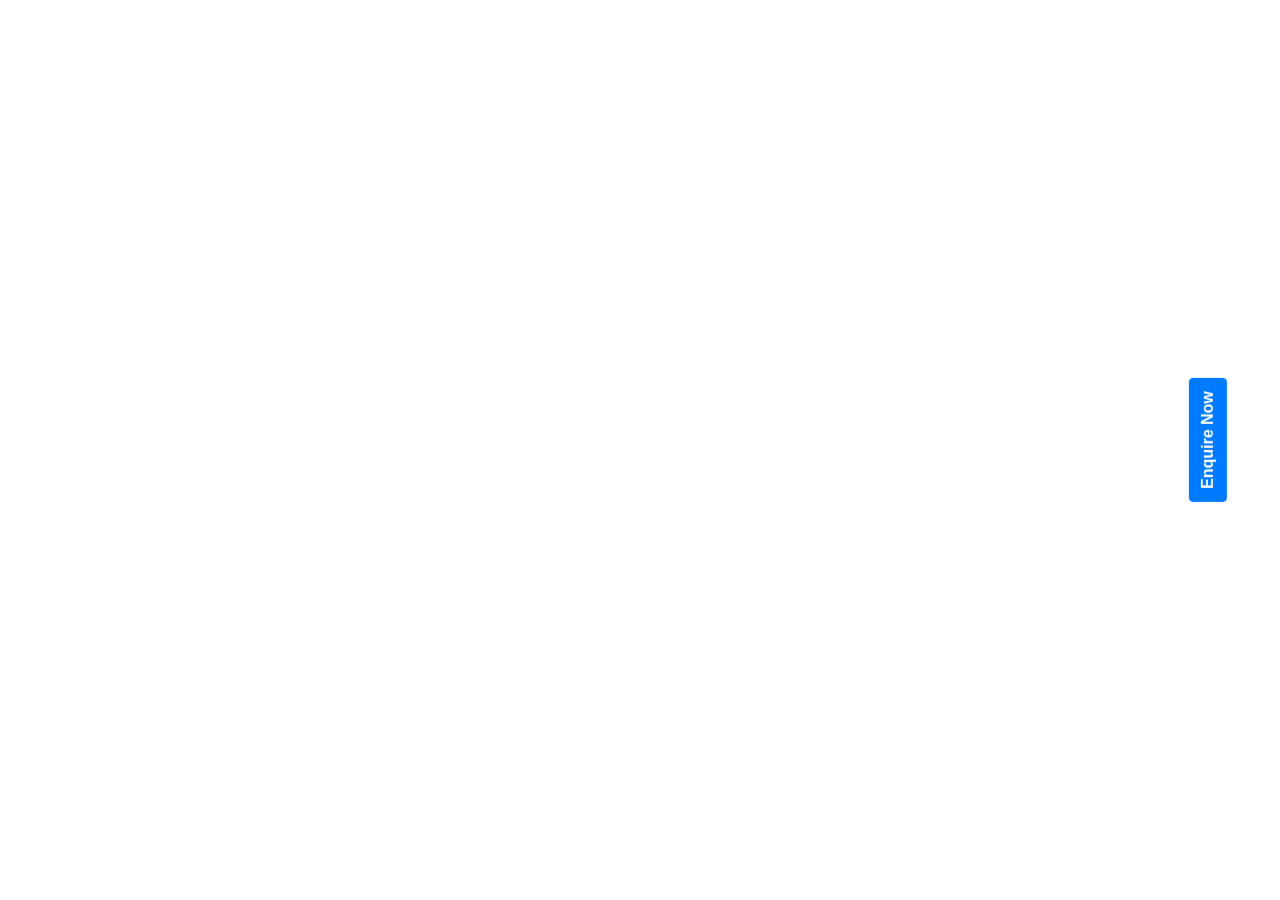
<file: enquiry/index.html>
<!DOCTYPE html>
<html>
<head>
  <title>Enquiry button</title>
  <link rel="stylesheet" href="styles.css">
  <link rel="stylesheet" href="https://stackpath.bootstrapcdn.com/bootstrap/4.5.2/css/bootstrap.min.css">
  <script src="https://code.jquery.com/jquery-3.5.1.slim.min.js"></script>
  <script src="https://cdn.jsdelivr.net/npm/@popperjs/core@2.5.3/dist/umd/popper.min.js"></script>
  <script src="https://stackpath.bootstrapcdn.com/bootstrap/4.5.2/js/bootstrap.min.js"></script>
</head>
<body>
  <div class="container mt-3">
    <div class="row">
      <div class="col">
        <button class="btn btn-primary btn-rounded mt-3" data-toggle="modal" data-target="#enquiryModal"><strong>Enquire Now</strong></button>
      </div>
    </div>
  </div>

  <div class="modal fade" id="enquiryModal" tabindex="-1" role="dialog" aria-labelledby="enquiryModalLabel" aria-hidden="true">
    <div class="modal-dialog" role="document">
      <div class="modal-content">
        <div class="modal-header">
          <h5 class="modal-title" id="enquiryModalLabel">Enquiry Form</h5>
          <button type="button" class="close" data-dismiss="modal" aria-label="Close">
            <span aria-hidden="true">&times;</span>
          </button>
        </div>
        <div class="modal-body">
          <input type="text" id="nameInput" class="form-control" placeholder="Name">
          <input type="email" id="emailInput" class="form-control" placeholder="Email">
          <input type="text" id="contactInput" class="form-control" placeholder="Contact">
          <textarea id="textareaInput" class="form-control">Message</textarea>
        </div>
        <div class="modal-footer">
          <button type="button" class="btn btn-primary" onclick="submitEnquiry()">Submit</button>
          <button type="button" class="btn btn-secondary" data-dismiss="modal">Close</button>
        </div>
      </div>
    </div>
  </div>

  <script src="index.js"></script>
</body>
</html>
</file>
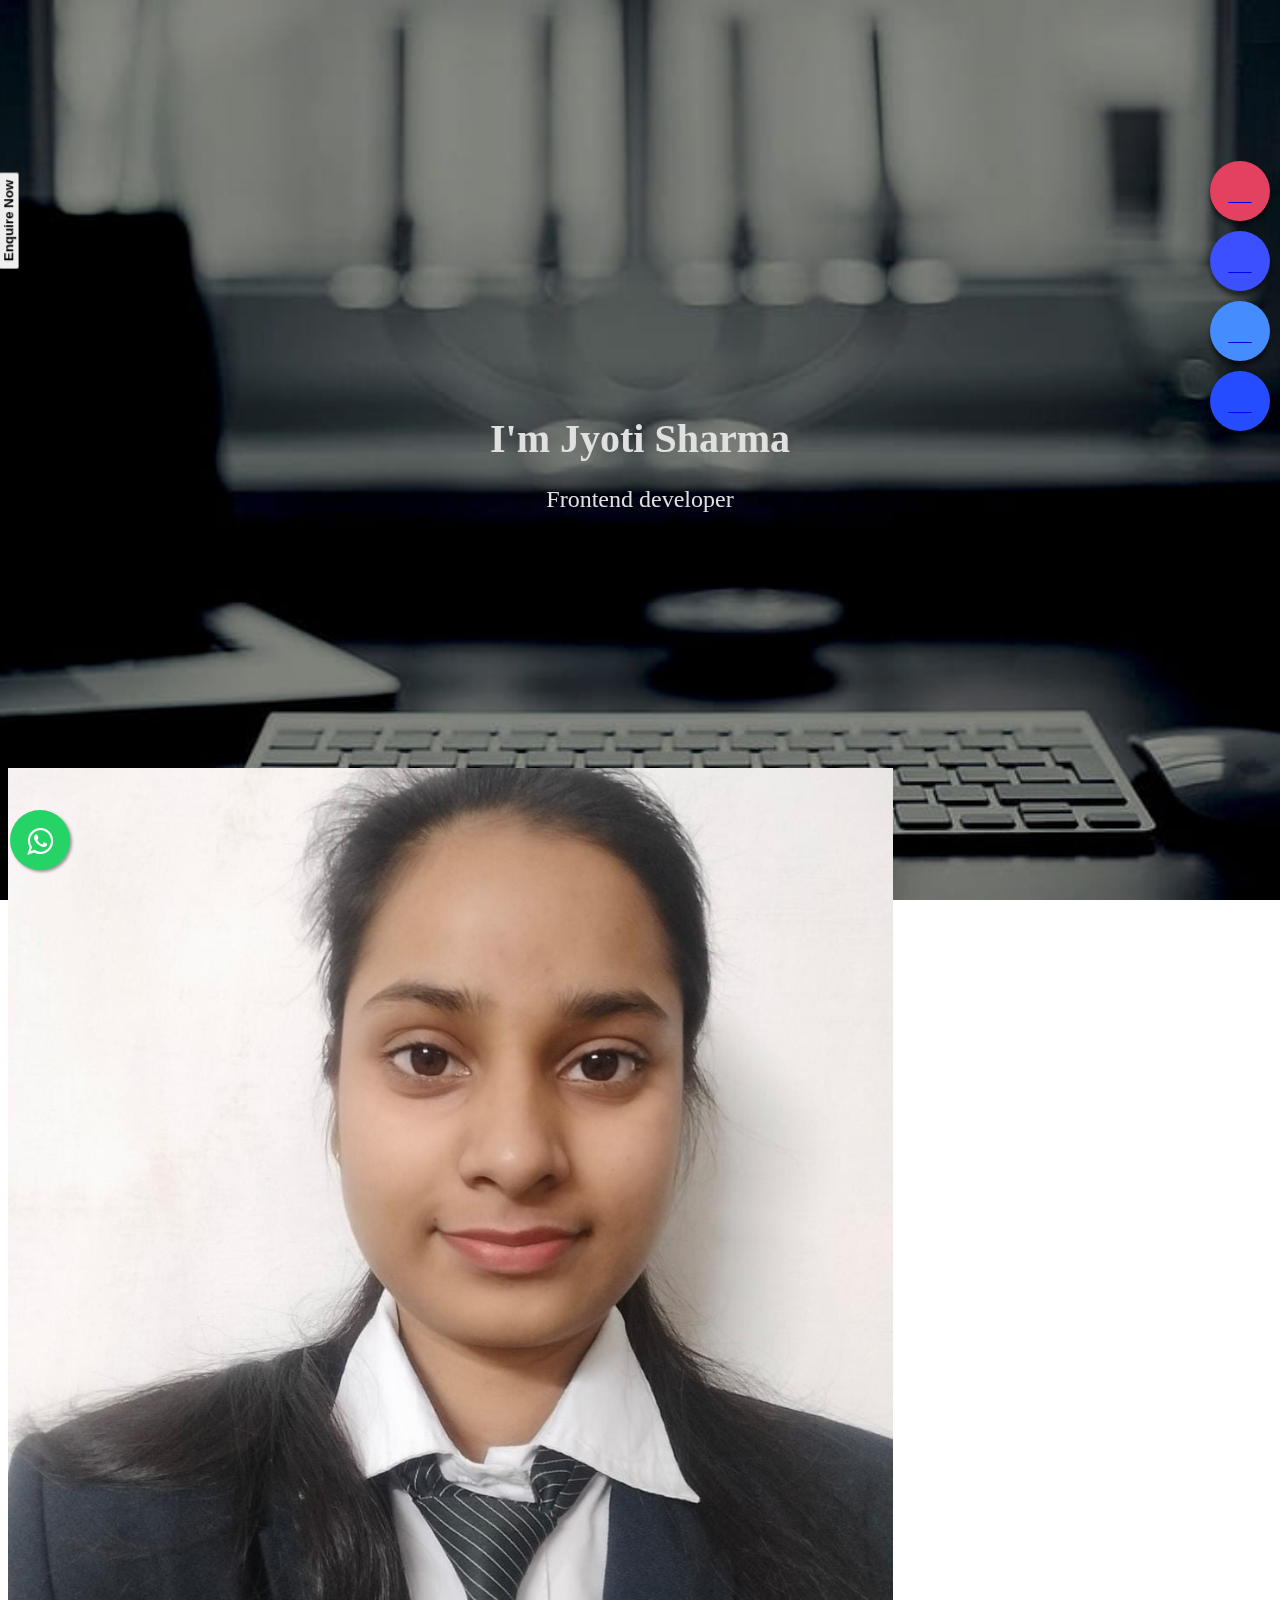
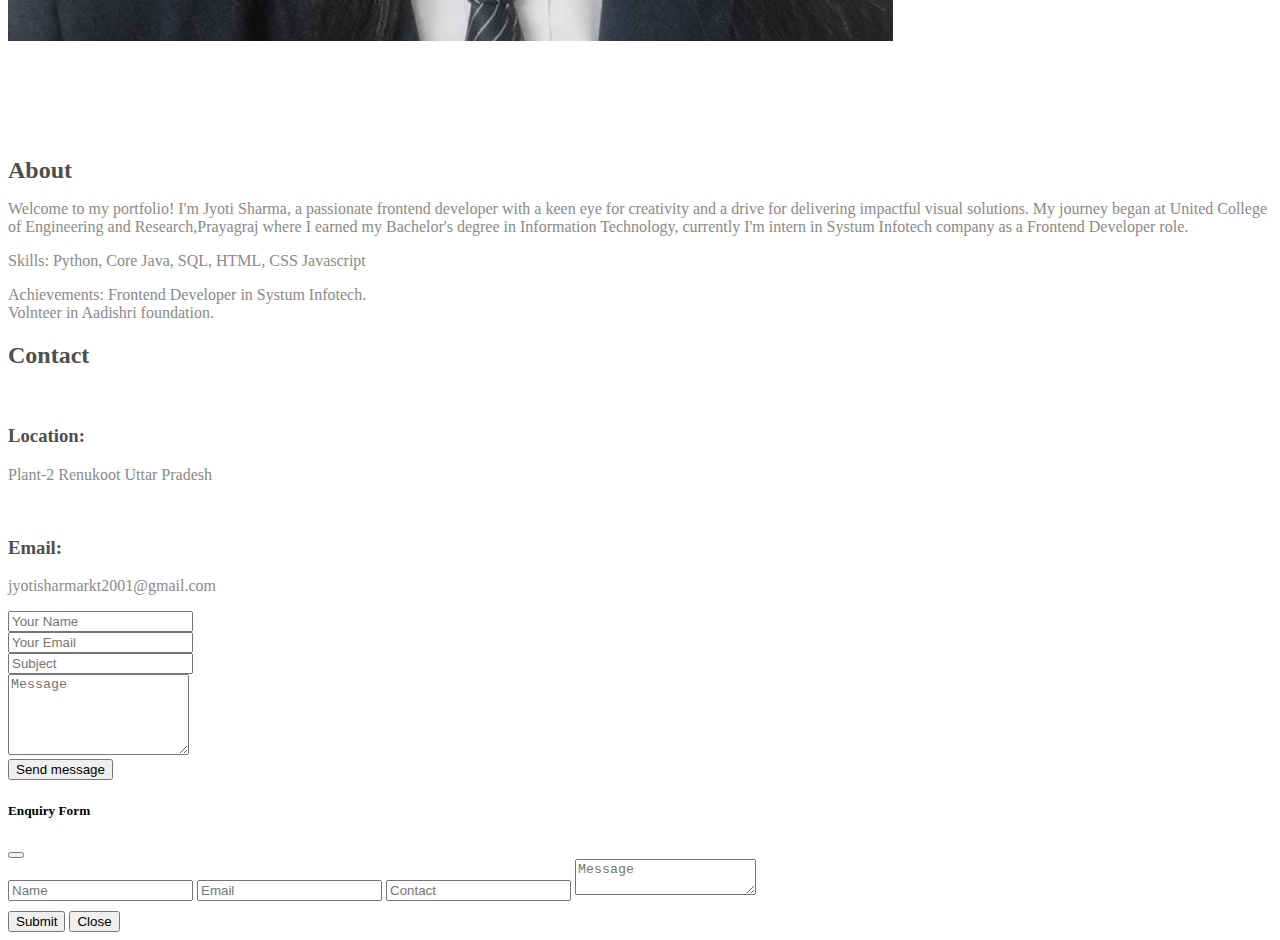
<file: portfolio/portfolioindex.html>
<!DOCTYPE html>
<html lang="en">

<head>
  <meta charset="UTF-8">
  <meta name="viewport" content="width=device-width, initial-scale=1.0">
  <title>My Portfolio</title>
  <link rel="stylesheet" href="portfoliostyless.css">
  <link href="https://cdn.jsdelivr.net/npm/bootstrap@5.0.2/dist/css/bootstrap.min.css" rel="stylesheet"
    integrity="sha384-EVSTQN3/azprG1Anm3QDgpJLIm9Nao0Yz1ztcQTwFspd3yD65VohhpuuCOmLASjC" crossorigin="anonymous">
  <script src="https://cdn.jsdelivr.net/npm/bootstrap@5.0.2/dist/js/bootstrap.bundle.min.js"
    integrity="sha384-MrcW6ZMFYlzcLA8Nl+NtUVF0sA7MsXsP1UyJoMp4YLEuNSfAP+JcXn/tWtIaxVXM" crossorigin="anonymous"></script>
    <link rel="stylesheet" href="https://cdnjs.cloudflare.com/ajax/libs/font-awesome/6.4.0/css/all.min.css"
    integrity="sha512-iecdLmaskl7CVkqkXNQ/ZH/XLlvWZOJyj7Yy7tcenmpD1ypASozpmT/E0iPtmFIB46ZmdtAc9eNBvH0H/ZpiBw=="
    crossorigin="anonymous" referrerpolicy="no-referrer" />
    <link href="https://unpkg.com/aos@2.3.1/dist/aos.css" rel="stylesheet">
    <script src="https://unpkg.com/aos@2.3.1/dist/aos.js"></script>
    <link rel="stylesheet" href="https://maxcdn.bootstrapcdn.com/font-awesome/4.5.0/css/font-awesome.min.css">
</head>

<body>
  <!-- Portfolio Navbar -->
  <nav class="navbar navbar-expand-md fixed-top transparent">
    <div class="container-fluid">
      <a class="navbar-brand" href="#" style="color:#E0E0E0;">Jyoti Sharma</a>
      <button class="navbar-toggler" style="border-color:#E0E0E0;" type="button" data-bs-toggle="collapse" data-bs-target="#navbarNav"
        aria-controls="navbarNav" aria-expanded="false" aria-label="Toggle navigation">
        <span class="navbar-toggler-icon"></span>
      </button>
      <div class="collapse navbar-collapse" id="navbarNav">
        <ul class="navbar-nav">
          <li class="nav-item">
            <a class="nav-link active" aria-current="page" href="#" style="color: #E0E0E0;">Home</a>
          </li>
          <li class="nav-item">
            <a class="nav-link active" href="#about" style="color: #E0E0E0;">About</a>
          </li>
          <li class="nav-item">
            <a class="nav-link active" href="#contact" style="color: #E0E0E0;">Contact</a>
          </li>
        </ul>
      </div>
    </div>
  </nav>
  <!-- <div id="particles-js"></div> -->
  <img src="images/background.jpg" class="fullscreen-image" alt="Full-screen Image">

  <div class="overlay">
    <div data-aos="zoom-in">
    <h1>I'm Jyoti Sharma</h1>
    <p>Frontend developer</p>
  </div>
  </div>
  <section class="two-column-section">
    <div class="container">
      <div class="row" id="about">
        <div class="col-lg-6">
          <div data-aos="zoom-in-down">
          <img src="images/ImageJyoti.jpeg" alt="Person Image">
        </div>
        </div>
        <div class="col-lg-6">
          <h2>About</h2>
          <p>Welcome to my portfolio! I'm Jyoti Sharma, a passionate frontend developer with a keen eye for creativity and a drive for delivering impactful visual solutions.
            My journey began at United College of Engineering and Research,Prayagraj where I earned my Bachelor's degree in Information Technology, currently 
            I'm intern in Systum Infotech company as a Frontend Developer role.
          </p>
          <p>Skills: Python, Core Java, SQL, HTML, CSS Javascript</p>
          <p>Achievements: Frontend Developer in Systum Infotech. <br/>
                          Volnteer in Aadishri foundation.</p>
        </div>
      </div>
    </div>
  </section>
  <!-- Contact section -->
    <div class="container mb-3">
      <div class="row g-3" id="contact">
        <div class="col-lg-6">
          <h2 style="color: #4F4F4F;">Contact</h2><br/>
          <h3 style="color: #4F4F4F;">Location:</h3>
          <p style="color: #8A8A8A;">Plant-2 Renukoot Uttar Pradesh</p><br/>
          <h3 style="color: #4F4F4F;">Email:</h3>
          <p style="color: #8A8A8A;">jyotisharmarkt2001@gmail.com</p>
        </div>
        <div class="col-lg-6">
          <form class="needs-validation" novalidate id="feedbackForm">
            <div class="mb-3">
              <input type="text" id="name" class="form-control" placeholder="Your Name" required>
            </div>
            <div class="mb-3">
              <input type="email" id="email" class="form-control" placeholder="Your Email" required>
            </div>
            <div class="mb-3">
              <input type="text" id="subject" class="form-control" placeholder="Subject" required>
            </div>
            <div class="mb-3">
              <textarea class="form-control" id="message" rows="5" placeholder="Message" required></textarea>
            </div>
            <button class="btn btn-primary" type="submit">Send message</button>
          </form>
        </div>
      </div>
    </div>
    <!-- Social media wedgets -->
    <div class="container">
      <div class="social-menu">
        <ul type="none">
            <li><a href="https://www.instagram.com" target="blank"><i class="fab fa-instagram"></i></a></li>
            <li><a href="https://www.instagram.com" target="blank"><i class="fab fa-facebook"></i></i></a></li>
            <li><a href="https://www.twitter.com" target="blank"><i class="fab fa-twitter"></i></a></li>
            <li><a href="https://www.linkedin.com"><i class="fab fa-linkedin" target="blank"></i></a></li>
        </ul>
    </div>
    </div>

    <!-- Enquery now -->
    <div class="container mt-3">
      <div class="row">
        <div class="col">
          <button class="btn btn-primary btn-rounded mt-3" data-bs-toggle="modal" data-bs-target="#enquiryModal"><strong>Enquire Now</strong></button>
        </div>
      </div>
    </div>
    
    <div class="modal fade" id="enquiryModal" tabindex="-1" role="dialog" aria-labelledby="enquiryModalLabel" aria-hidden="true">
      <div class="modal-dialog" role="document">
        <div class="modal-content">
          <div class="modal-header">
            <h5 class="modal-title" id="enquiryModalLabel">Enquiry Form</h5>
            <button type="button" class="btn-close" data-bs-dismiss="modal" aria-label="Close"></button>
          </div>
          <div class="modal-body">
            <input type="text" id="nameInput" class="form-control" placeholder="Name">
            <input type="email" id="emailInput" class="form-control" placeholder="Email">
            <input type="text" id="contactInput" class="form-control" placeholder="Contact">
            <textarea id="textareaInput" class="form-control" placeholder="Message"></textarea>
          </div>
          <div class="modal-footer">
            <button type="button" class="btn btn-primary" onclick="submitEnquiry()">Submit</button>
            <button type="button" class="btn btn-secondary" data-bs-dismiss="modal">Close</button>
          </div>
        </div>
      </div>
    </div>

  <!-- WhatsApp widgets -->
  <a href="https://wa.me/+917388562717?text=hello" class="float" target="_blank">
    <i class="fa fa-whatsapp my-float"></i>
    </a>
    
    <script>
      AOS.init();
    </script>
      <!-- <script src="https://cdnjs.cloudflare.com/ajax/libs/jquery/3.7.0/jquery.min.js" integrity="sha512-3gJwYpMe3QewGELv8k/BX9vcqhryRdzRMxVfq6ngyWXwo03GFEzjsUm8Q7RZcHPHksttq7/GFoxjCVUjkjvPdw==" crossorigin="anonymous" referrerpolicy="no-referrer"></script>
      <script src="particles.js"></script>
      <script src="https://res.cloudinary.com/dxfq3iotg/raw/upload/v1561436720/particles.js"></script>
      <script src="https://res.cloudinary.com/dxfq3iotg/raw/upload/v1561436735/app.js"></script> -->
  <script>
    // Get the navbar element
    var navbar = document.querySelector('.navbar');

    // Set the scroll threshold
    var scrollThreshold = 200; // Adjust this value as needed

    // Function to handle scroll event
    function handleScroll() {
      if (window.pageYOffset > scrollThreshold) {
        navbar.classList.add('solid');
        navbar.classList.remove('transparent');
      } else {
        navbar.classList.remove('solid');
        navbar.classList.add('transparent');
      }
    }

    // Attach scroll event listener
    window.addEventListener('scroll', handleScroll);
  </script>
  <script src="portfolioindex.js"></script>
</body>
</html>
</file>
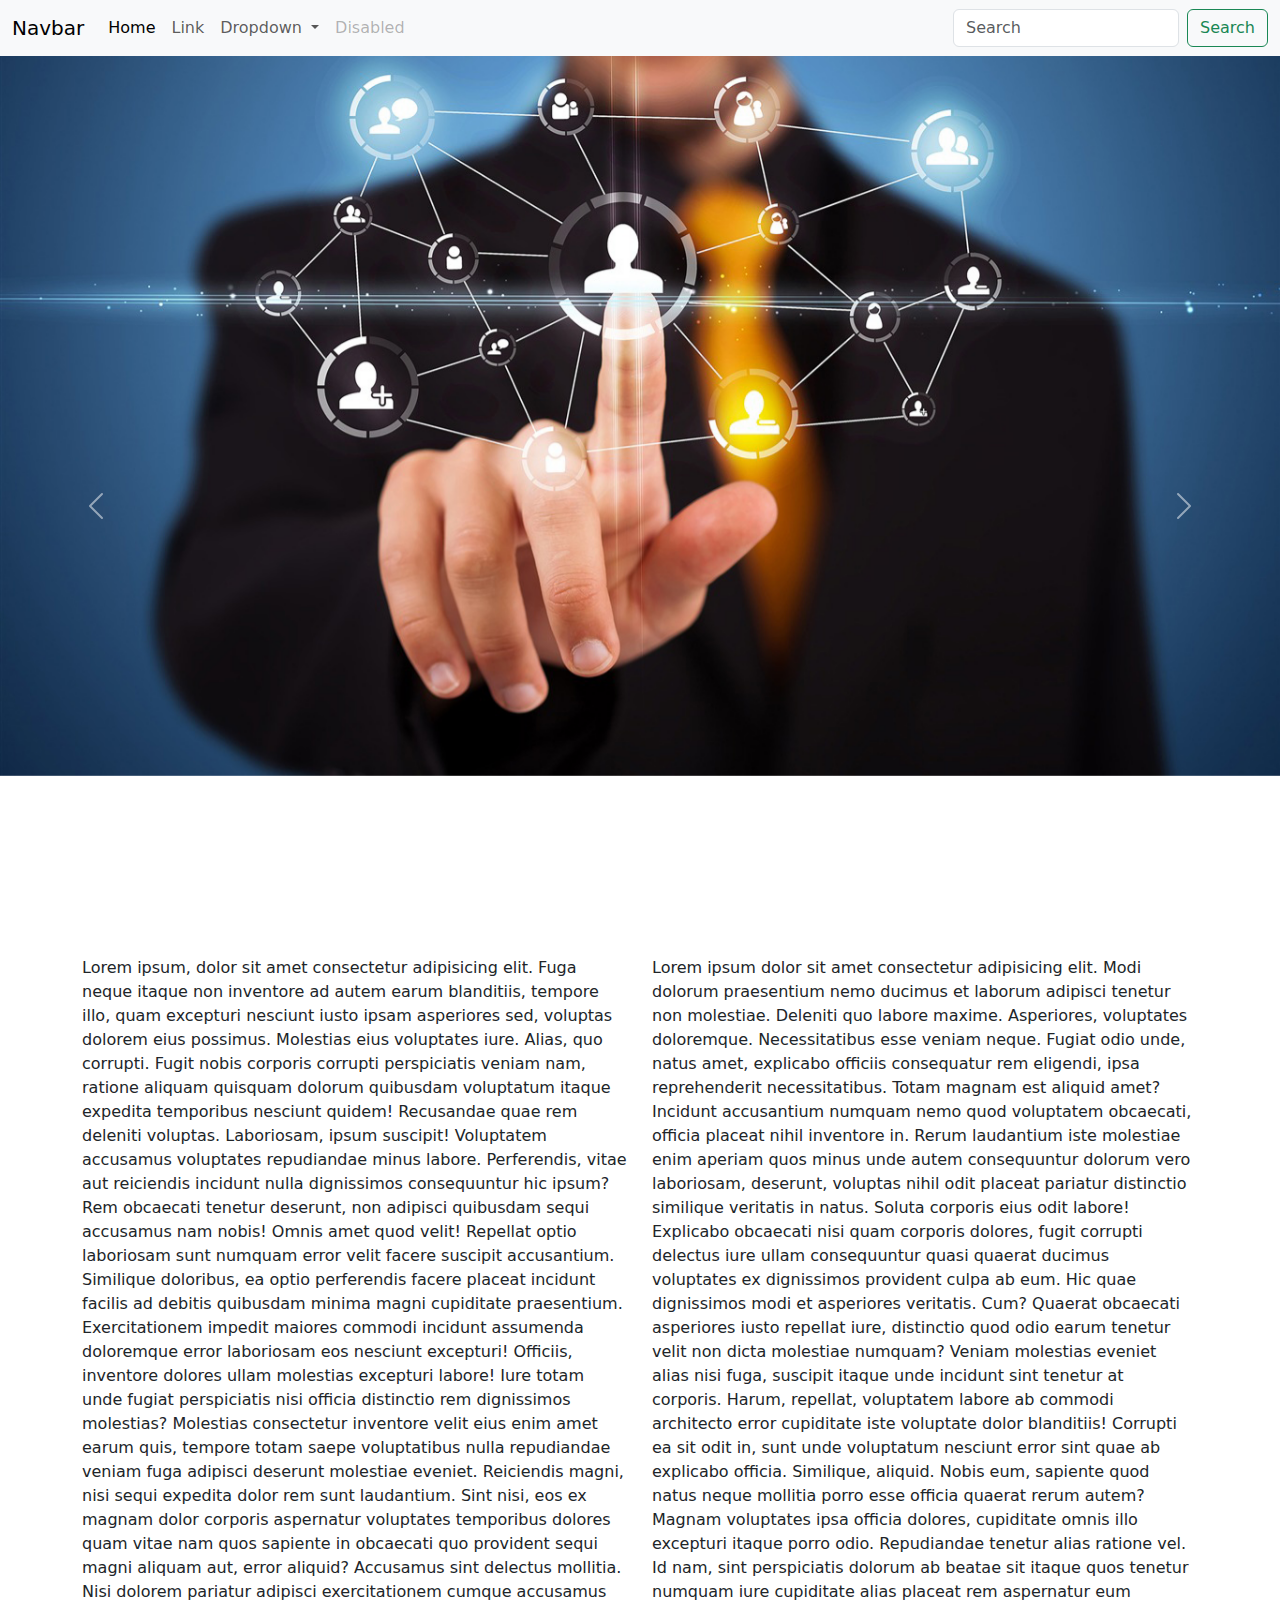
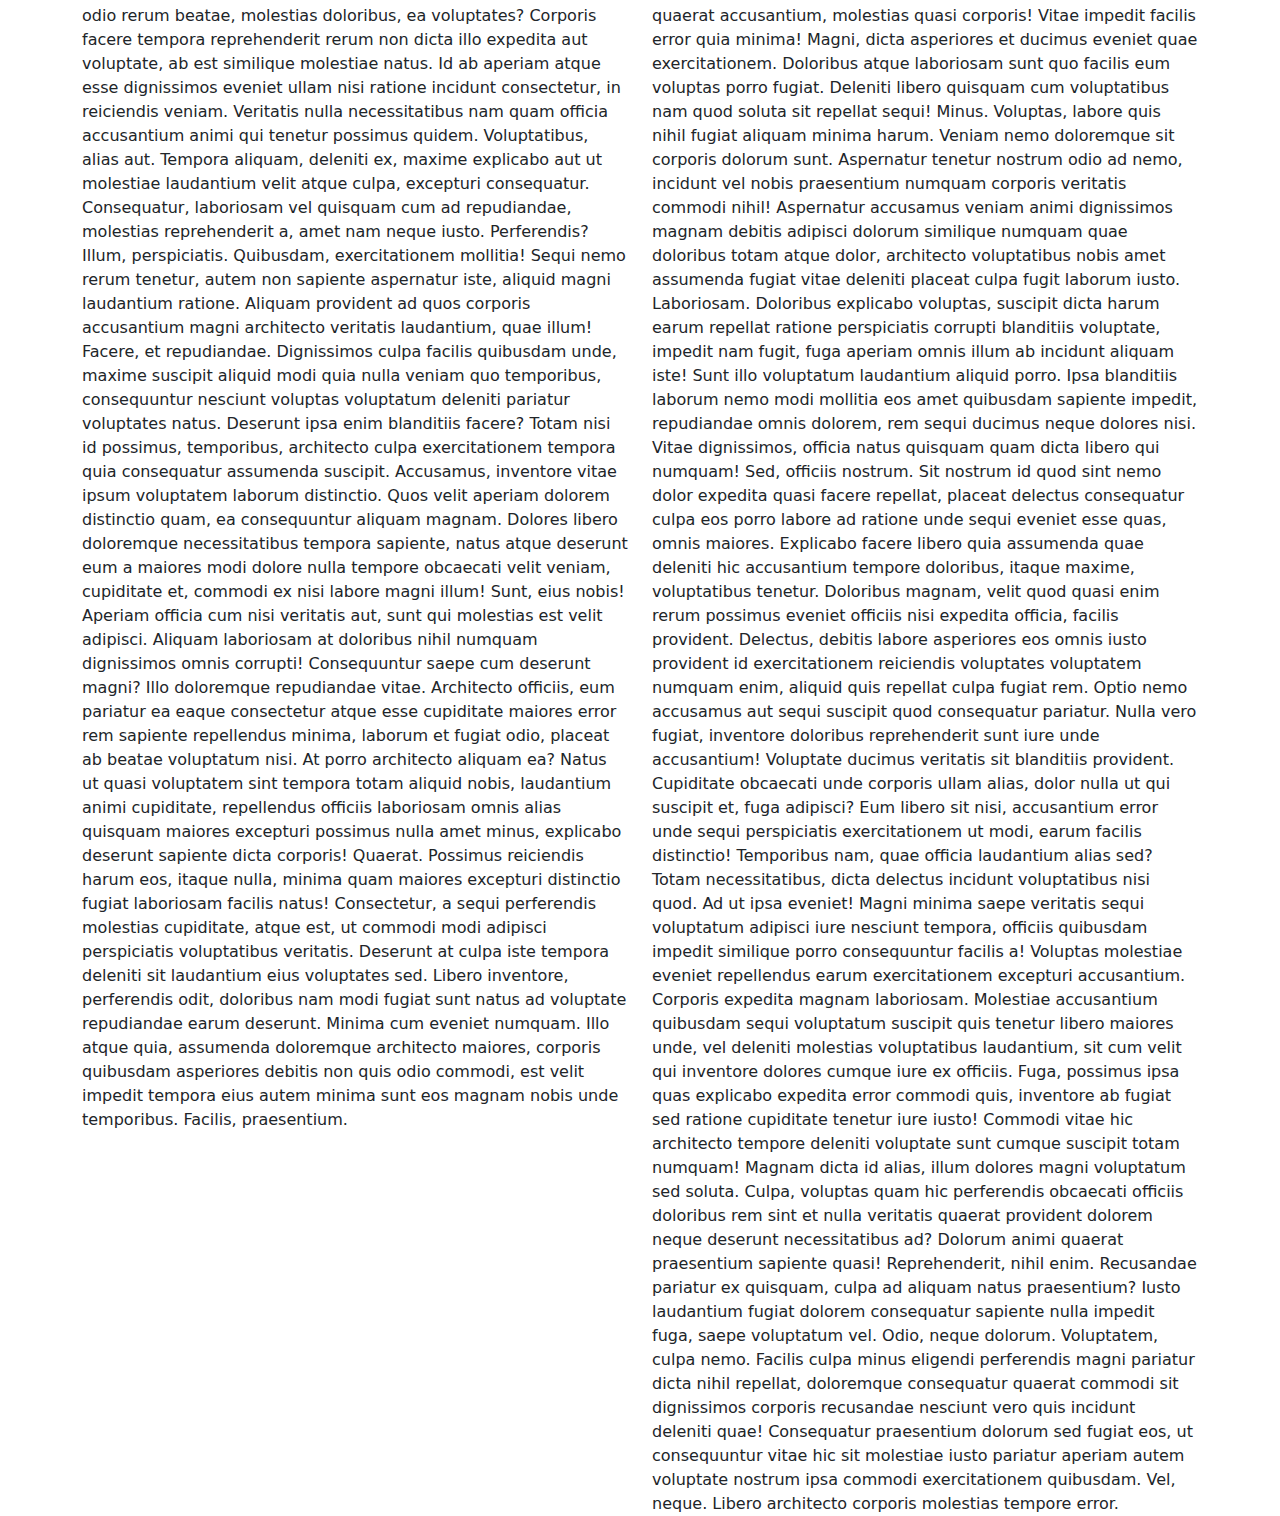
<file: slider-page/slider.html>
<!DOCTYPE html>
<html lang="en">
<head>
  <title>Bootstrap Example</title>
  <meta charset="utf-8">
  <meta name="viewport" content="width=device-width, initial-scale=1">
  <link rel="stylesheet" href="https://cdn.jsdelivr.net/npm/bootstrap@5.3.0/dist/css/bootstrap.min.css">
  <script src="https://cdn.jsdelivr.net/npm/bootstrap@5.3.0/dist/js/bootstrap.bundle.min.js"></script>
  <link rel="stylesheet" href="styles.css">
</head>
<body>
  <nav class="navbar navbar-expand-lg bg-body-tertiary">
    <div class="container-fluid">
      <a class="navbar-brand" href="#">Navbar</a>
      <button class="navbar-toggler" type="button" data-bs-toggle="collapse" data-bs-target="#navbarSupportedContent" aria-controls="navbarSupportedContent" aria-expanded="false" aria-label="Toggle navigation">
        <span class="navbar-toggler-icon"></span>
      </button>
      <div class="collapse navbar-collapse" id="navbarSupportedContent">
        <ul class="navbar-nav me-auto mb-2 mb-lg-0">
          <li class="nav-item">
            <a class="nav-link active" aria-current="page" href="#">Home</a>
          </li>
          <li class="nav-item">
            <a class="nav-link" href="#">Link</a>
          </li>
          <li class="nav-item dropdown">
            <a class="nav-link dropdown-toggle" href="#" role="button" data-bs-toggle="dropdown" aria-expanded="false">
              Dropdown
            </a>
            <ul class="dropdown-menu">
              <li><a class="dropdown-item" href="#">Action</a></li>
              <li><a class="dropdown-item" href="#">Another action</a></li>
              <li><hr class="dropdown-divider"></li>
              <li><a class="dropdown-item" href="#">Something else here</a></li>
            </ul>
          </li>
          <li class="nav-item">
            <a class="nav-link disabled">Disabled</a>
          </li>
        </ul>
        <form class="d-flex" role="search">
          <input class="form-control me-2" type="search" placeholder="Search" aria-label="Search">
          <button class="btn btn-outline-success" type="submit">Search</button>
        </form>
      </div>
    </div>
  </nav>
<div id="myCarousel" class="carousel slide" data-bs-ride="carousel">
  <!-- Indicators -->
  <ol class="carousel-indicators" style="list-style-type: none">
    <li data-bs-target="#myCarousel" data-bs-slide-to="0" class="active"></li>
    <li data-bs-target="#myCarousel" data-bs-slide-to="1"></li>
    <li data-bs-target="#myCarousel" data-bs-slide-to="2"></li>
    <li data-bs-target="#myCarousel" data-bs-slide-to="3"></li>
  </ol>

  <!-- Wrapper for slides -->
  <div class="carousel-inner">
    <div class="carousel-item active">
      <img src="images/slide-1.jpg" class="d-block w-100">
    </div>

    <div class="carousel-item">
      <img src="images/slide-2.jpg" class="d-block w-100">
    </div>

    <div class="carousel-item">
      <img src="images/slide-3.jpg" class="d-block w-100">
    </div>

    <div class="carousel-item">
      <img src="images/slide-4.jpg" class="d-block w-100">
    </div>
  </div>

  <!-- Left and right controls -->
  <button class="carousel-control-prev" type="button" data-bs-target="#myCarousel" data-bs-slide="prev">
    <span class="carousel-control-prev-icon" aria-hidden="true"></span>
    <span class="visually-hidden">Previous</span>
  </button>
  <button class="carousel-control-next" type="button" data-bs-target="#myCarousel" data-bs-slide="next">
    <span class="carousel-control-next-icon" aria-hidden="true"></span>
    <span class="visually-hidden">Next</span>
  </button>
</div>
<div class="container">
  <div class="row">
    <div class="col-md-6">Lorem ipsum, dolor sit amet consectetur adipisicing elit. Fuga neque itaque non inventore ad autem earum blanditiis, tempore illo, quam excepturi nesciunt iusto ipsam asperiores sed, voluptas dolorem eius possimus.
    Molestias eius voluptates iure. Alias, quo corrupti. Fugit nobis corporis corrupti perspiciatis veniam nam, ratione aliquam quisquam dolorum quibusdam voluptatum itaque expedita temporibus nesciunt quidem! Recusandae quae rem deleniti voluptas.
    Laboriosam, ipsum suscipit! Voluptatem accusamus voluptates repudiandae minus labore. Perferendis, vitae aut reiciendis incidunt nulla dignissimos consequuntur hic ipsum? Rem obcaecati tenetur deserunt, non adipisci quibusdam sequi accusamus nam nobis!
    Omnis amet quod velit! Repellat optio laboriosam sunt numquam error velit facere suscipit accusantium. Similique doloribus, ea optio perferendis facere placeat incidunt facilis ad debitis quibusdam minima magni cupiditate praesentium.
    Exercitationem impedit maiores commodi incidunt assumenda doloremque error laboriosam eos nesciunt excepturi! Officiis, inventore dolores ullam molestias excepturi labore! Iure totam unde fugiat perspiciatis nisi officia distinctio rem dignissimos molestias?
    Molestias consectetur inventore velit eius enim amet earum quis, tempore totam saepe voluptatibus nulla repudiandae veniam fuga adipisci deserunt molestiae eveniet. Reiciendis magni, nisi sequi expedita dolor rem sunt laudantium.
    Sint nisi, eos ex magnam dolor corporis aspernatur voluptates temporibus dolores quam vitae nam quos sapiente in obcaecati quo provident sequi magni aliquam aut, error aliquid? Accusamus sint delectus mollitia.
    Nisi dolorem pariatur adipisci exercitationem cumque accusamus odio rerum beatae, molestias doloribus, ea voluptates? Corporis facere tempora reprehenderit rerum non dicta illo expedita aut voluptate, ab est similique molestiae natus.
    Id ab aperiam atque esse dignissimos eveniet ullam nisi ratione incidunt consectetur, in reiciendis veniam. Veritatis nulla necessitatibus nam quam officia accusantium animi qui tenetur possimus quidem. Voluptatibus, alias aut.
    Tempora aliquam, deleniti ex, maxime explicabo aut ut molestiae laudantium velit atque culpa, excepturi consequatur. Consequatur, laboriosam vel quisquam cum ad repudiandae, molestias reprehenderit a, amet nam neque iusto. Perferendis?
    Illum, perspiciatis. Quibusdam, exercitationem mollitia! Sequi nemo rerum tenetur, autem non sapiente aspernatur iste, aliquid magni laudantium ratione. Aliquam provident ad quos corporis accusantium magni architecto veritatis laudantium, quae illum!
    Facere, et repudiandae. Dignissimos culpa facilis quibusdam unde, maxime suscipit aliquid modi quia nulla veniam quo temporibus, consequuntur nesciunt voluptas voluptatum deleniti pariatur voluptates natus. Deserunt ipsa enim blanditiis facere?
    Totam nisi id possimus, temporibus, architecto culpa exercitationem tempora quia consequatur assumenda suscipit. Accusamus, inventore vitae ipsum voluptatem laborum distinctio. Quos velit aperiam dolorem distinctio quam, ea consequuntur aliquam magnam.
    Dolores libero doloremque necessitatibus tempora sapiente, natus atque deserunt eum a maiores modi dolore nulla tempore obcaecati velit veniam, cupiditate et, commodi ex nisi labore magni illum! Sunt, eius nobis!
    Aperiam officia cum nisi veritatis aut, sunt qui molestias est velit adipisci. Aliquam laboriosam at doloribus nihil numquam dignissimos omnis corrupti! Consequuntur saepe cum deserunt magni? Illo doloremque repudiandae vitae.
    Architecto officiis, eum pariatur ea eaque consectetur atque esse cupiditate maiores error rem sapiente repellendus minima, laborum et fugiat odio, placeat ab beatae voluptatum nisi. At porro architecto aliquam ea?
    Natus ut quasi voluptatem sint tempora totam aliquid nobis, laudantium animi cupiditate, repellendus officiis laboriosam omnis alias quisquam maiores excepturi possimus nulla amet minus, explicabo deserunt sapiente dicta corporis! Quaerat.
    Possimus reiciendis harum eos, itaque nulla, minima quam maiores excepturi distinctio fugiat laboriosam facilis natus! Consectetur, a sequi perferendis molestias cupiditate, atque est, ut commodi modi adipisci perspiciatis voluptatibus veritatis.
    Deserunt at culpa iste tempora deleniti sit laudantium eius voluptates sed. Libero inventore, perferendis odit, doloribus nam modi fugiat sunt natus ad voluptate repudiandae earum deserunt. Minima cum eveniet numquam.
    Illo atque quia, assumenda doloremque architecto maiores, corporis quibusdam asperiores debitis non quis odio commodi, est velit impedit tempora eius autem minima sunt eos magnam nobis unde temporibus. Facilis, praesentium.</div>
    <div class="col-md-6">
      Lorem ipsum dolor sit amet consectetur adipisicing elit. Modi dolorum praesentium nemo ducimus et laborum adipisci tenetur non molestiae. Deleniti quo labore maxime. Asperiores, voluptates doloremque. Necessitatibus esse veniam neque.
      Fugiat odio unde, natus amet, explicabo officiis consequatur rem eligendi, ipsa reprehenderit necessitatibus. Totam magnam est aliquid amet? Incidunt accusantium numquam nemo quod voluptatem obcaecati, officia placeat nihil inventore in.
      Rerum laudantium iste molestiae enim aperiam quos minus unde autem consequuntur dolorum vero laboriosam, deserunt, voluptas nihil odit placeat pariatur distinctio similique veritatis in natus. Soluta corporis eius odit labore!
      Explicabo obcaecati nisi quam corporis dolores, fugit corrupti delectus iure ullam consequuntur quasi quaerat ducimus voluptates ex dignissimos provident culpa ab eum. Hic quae dignissimos modi et asperiores veritatis. Cum?
      Quaerat obcaecati asperiores iusto repellat iure, distinctio quod odio earum tenetur velit non dicta molestiae numquam? Veniam molestias eveniet alias nisi fuga, suscipit itaque unde incidunt sint tenetur at corporis.
      Harum, repellat, voluptatem labore ab commodi architecto error cupiditate iste voluptate dolor blanditiis! Corrupti ea sit odit in, sunt unde voluptatum nesciunt error sint quae ab explicabo officia. Similique, aliquid.
      Nobis eum, sapiente quod natus neque mollitia porro esse officia quaerat rerum autem? Magnam voluptates ipsa officia dolores, cupiditate omnis illo excepturi itaque porro odio. Repudiandae tenetur alias ratione vel.
      Id nam, sint perspiciatis dolorum ab beatae sit itaque quos tenetur numquam iure cupiditate alias placeat rem aspernatur eum quaerat accusantium, molestias quasi corporis! Vitae impedit facilis error quia minima!
      Magni, dicta asperiores et ducimus eveniet quae exercitationem. Doloribus atque laboriosam sunt quo facilis eum voluptas porro fugiat. Deleniti libero quisquam cum voluptatibus nam quod soluta sit repellat sequi! Minus.
      Voluptas, labore quis nihil fugiat aliquam minima harum. Veniam nemo doloremque sit corporis dolorum sunt. Aspernatur tenetur nostrum odio ad nemo, incidunt vel nobis praesentium numquam corporis veritatis commodi nihil!
      Aspernatur accusamus veniam animi dignissimos magnam debitis adipisci dolorum similique numquam quae doloribus totam atque dolor, architecto voluptatibus nobis amet assumenda fugiat vitae deleniti placeat culpa fugit laborum iusto. Laboriosam.
      Doloribus explicabo voluptas, suscipit dicta harum earum repellat ratione perspiciatis corrupti blanditiis voluptate, impedit nam fugit, fuga aperiam omnis illum ab incidunt aliquam iste! Sunt illo voluptatum laudantium aliquid porro.
      Ipsa blanditiis laborum nemo modi mollitia eos amet quibusdam sapiente impedit, repudiandae omnis dolorem, rem sequi ducimus neque dolores nisi. Vitae dignissimos, officia natus quisquam quam dicta libero qui numquam!
      Sed, officiis nostrum. Sit nostrum id quod sint nemo dolor expedita quasi facere repellat, placeat delectus consequatur culpa eos porro labore ad ratione unde sequi eveniet esse quas, omnis maiores.
      Explicabo facere libero quia assumenda quae deleniti hic accusantium tempore doloribus, itaque maxime, voluptatibus tenetur. Doloribus magnam, velit quod quasi enim rerum possimus eveniet officiis nisi expedita officia, facilis provident.
      Delectus, debitis labore asperiores eos omnis iusto provident id exercitationem reiciendis voluptates voluptatem numquam enim, aliquid quis repellat culpa fugiat rem. Optio nemo accusamus aut sequi suscipit quod consequatur pariatur.
      Nulla vero fugiat, inventore doloribus reprehenderit sunt iure unde accusantium! Voluptate ducimus veritatis sit blanditiis provident. Cupiditate obcaecati unde corporis ullam alias, dolor nulla ut qui suscipit et, fuga adipisci?
      Eum libero sit nisi, accusantium error unde sequi perspiciatis exercitationem ut modi, earum facilis distinctio! Temporibus nam, quae officia laudantium alias sed? Totam necessitatibus, dicta delectus incidunt voluptatibus nisi quod.
      Ad ut ipsa eveniet! Magni minima saepe veritatis sequi voluptatum adipisci iure nesciunt tempora, officiis quibusdam impedit similique porro consequuntur facilis a! Voluptas molestiae eveniet repellendus earum exercitationem excepturi accusantium.
      Corporis expedita magnam laboriosam. Molestiae accusantium quibusdam sequi voluptatum suscipit quis tenetur libero maiores unde, vel deleniti molestias voluptatibus laudantium, sit cum velit qui inventore dolores cumque iure ex officiis.
      Fuga, possimus ipsa quas explicabo expedita error commodi quis, inventore ab fugiat sed ratione cupiditate tenetur iure iusto! Commodi vitae hic architecto tempore deleniti voluptate sunt cumque suscipit totam numquam!
      Magnam dicta id alias, illum dolores magni voluptatum sed soluta. Culpa, voluptas quam hic perferendis obcaecati officiis doloribus rem sint et nulla veritatis quaerat provident dolorem neque deserunt necessitatibus ad?
      Dolorum animi quaerat praesentium sapiente quasi! Reprehenderit, nihil enim. Recusandae pariatur ex quisquam, culpa ad aliquam natus praesentium? Iusto laudantium fugiat dolorem consequatur sapiente nulla impedit fuga, saepe voluptatum vel.
      Odio, neque dolorum. Voluptatem, culpa nemo. Facilis culpa minus eligendi perferendis magni pariatur dicta nihil repellat, doloremque consequatur quaerat commodi sit dignissimos corporis recusandae nesciunt vero quis incidunt deleniti quae!
      Consequatur praesentium dolorum sed fugiat eos, ut consequuntur vitae hic sit molestiae iusto pariatur aperiam autem voluptate nostrum ipsa commodi exercitationem quibusdam. Vel, neque. Libero architecto corporis molestias tempore error.
    </div>
    
  </div>
</div>

</body>
</html>
</file>
<file: enquiry/styles.css>
.btn-rounded {
    transform: rotate(-90deg);
    white-space: nowrap;
    position: fixed;
    right: 10px;
    top: 45%;
    margin-top: -60px;
    
}
.modal-body input {
    margin-bottom: 10px;
  }
</file>
<file: portfolio/portfoliostyless.css>
body {
padding-top: 10px;
}

/* .navbar {
background-color: transparent;
z-index: 1;
position: fixed;
} */

.navbar.transparent {
  background-color: transparent;
  transition: background-color 0.3s ease;
}

.navbar.solid {
  background-color: black; /* Change this to your desired solid color */
  transition: background-color 0.3s ease;
}

#particles-js {
  /* position: absolute; */
  width: 100%;
  height: 100%;
  /* background-repeat: no-repeat; */
  /* background-size: cover; */
  /* background-position: 50% 50%; */
}

.fullscreen-image {
position: absolute;
top: 0;
left: 0;
width: 100%;
height: 100vh;
/* z-index: -1; */
object-fit: cover;
}
.container-fluid .navbar-brand{
  margin-left:50px;
}
.navbar-collapse .navbar-nav{
  position:absolute;
  right:70px;
}

.overlay {
  position: absolute;
  top: 50%;
  left: 50%;
  transform: translate(-50%, -50%);
  text-align: center;
  color: #E0E0E0;
}
/* #particles-js {
  height: 100vh;
} */

.overlay h1 {
  font-size: 2.5rem;
  margin-bottom: 0.5rem;
}

.overlay p {
  font-size: 1.5rem;
  margin-bottom: 0;
}
.two-column-section {
  margin-top: 700px; 
}

.two-column-section .row {
  align-items: left;
  
}

.two-column-section img {
  max-width: 70%;
  margin-bottom: 5rem;
  margin-top: 2rem;
}

.two-column-section h2 {
  margin-bottom: 1rem;
  margin-top: 2rem;
  color:#4F4F4F;
}

.two-column-section p {
  margin-bottom: 0.5rem;
  color:#8A8A8A;
}

.social-menu ul{
  position: fixed;
  top: 15%;
  right: 120px;
  transform: translateX(100%);
}

.social-menu ul li{
  list-style: none;
  margin:  10px;
}

.social-menu ul li .fab{
  font-size: 30px;
  line-height: 60px;
  transition: .3s;
  color: #000;
}

.social-menu ul li .fab{
  color: #fff;
}

.social-menu ul li a{
  display: block;
  width: 60px;
  height: 60px;
  border-radius: 50%;
  background-color: #fff;
  text-align: center;
  box-shadow: 0 5px 4px rgba(0,0,0,.5);
}

.social-menu ul li:nth-child(1) a{
  background-color: #E4405F;
}
.social-menu ul li:nth-child(2) a{
  background-color: #3C50FF;
}
.social-menu ul li:nth-child(3) a{
  background-color: #458DFF;
}
.social-menu ul li:nth-child(4) a{
  background-color: #264CFF;
}

.btn-rounded {
  transform: rotate(-90deg);
  white-space: nowrap;
  position: fixed;
  left: -40px;
  top: 30%;
  margin-top: -60px;
  
}
.modal-body input {
  margin-bottom: 10px;
}

.float{
	position:fixed;
	width:60px;
	height:60px;
	bottom:30px;
	left:10px;
	background-color:#25d366;
	color:#FFF;
	border-radius:50px;
	text-align:center;
    font-size:30px;
	box-shadow: 2px 2px 3px #999;
    z-index:100;
}

.my-float{
	margin-top:16px;
}
</file>
<file: slider-page/styles.css>
.container{
    width:100vw;
}
.carousel-inner{
    height:100vh; 
    width:100%;
}
</file>
